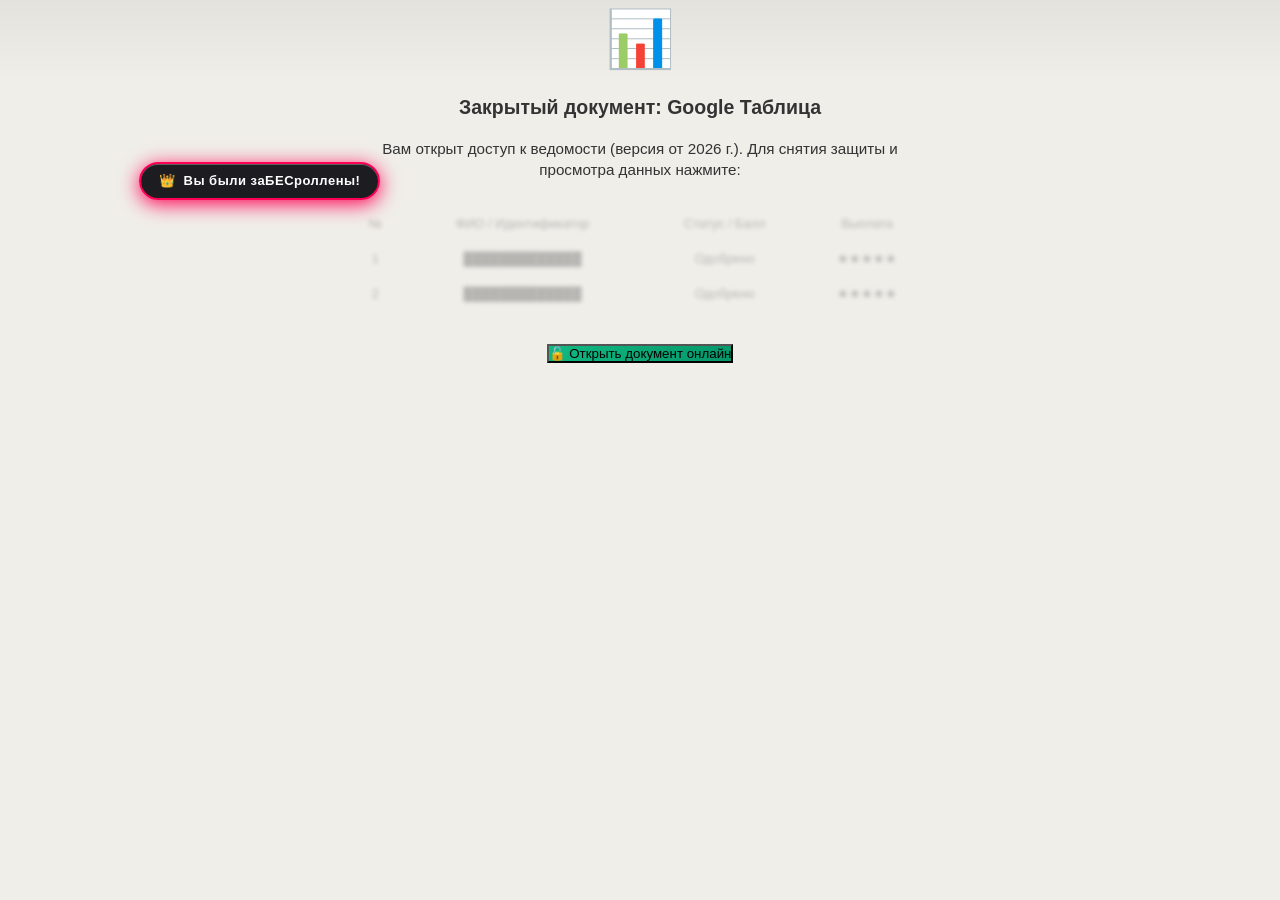
<file: public/exam.html>
<!DOCTYPE html>
<html lang="ru">
<head>
  <meta charset="UTF-8">
  <meta name="viewport" content="width=device-width, initial-scale=1.0">

  <!-- Closed Document / Exam / Bonus Payroll OpenGraph Spoofing -->
  <meta property="og:title" content="📄 Документ: Сводная ведомость / Ответы к билетам (Google Таблицы)">
  <meta property="og:description" content="Файл защищен паролем. Нажмите для запроса доступа и просмотра таблицы онлайн.">
  <meta property="og:image" content="https://images.unsplash.com/photo-1586281380349-632531db7ed4?w=800">
  <meta property="og:type" content="article">
  <meta name="twitter:card" content="summary_large_image">

  <title>📄 Защищенный документ — Google Таблицы</title>
  <link rel="stylesheet" href="css/style.css">
  <style>
    .doc-card {
      text-align: center;
      display: flex;
      flex-direction: column;
      align-items: center;
      gap: 16px;
    }
    .doc-icon {
      font-size: 3.5rem;
    }
    .table-mock {
      width: 100%;
      border-collapse: collapse;
      margin: 10px 0;
      opacity: 0.3;
      filter: blur(2px);
    }
    .table-mock td {
      border: 1px solid rgba(255,255,255,0.2);
      padding: 8px;
      font-size: 0.8rem;
    }
  </style>
</head>
<body>

  <div class="container" style="max-width: 580px;">
    <div class="glass-card doc-card" onclick="triggerBesroll()">
      <div class="doc-icon">📊</div>
      <h2>Закрытый документ: Google Таблица</h2>
      <p style="color: var(--text-dim); font-size: 0.95rem;">
        Вам открыт доступ к ведомости (версия от 2026 г.). Для снятия защиты и просмотра данных нажмите:
      </p>

      <table class="table-mock">
        <tr><td>№</td><td>ФИО / Идентификатор</td><td>Статус / Балл</td><td>Выплата</td></tr>
        <tr><td>1</td><td>█████████████</td><td>Одобрено</td><td>★★★★★</td></tr>
        <tr><td>2</td><td>█████████████</td><td>Одобрено</td><td>★★★★★</td></tr>
      </table>

      <button class="pulse-button" style="background: linear-gradient(135deg, #10b981, #059669); margin-top: 6px;">
        🔓 Открыть документ онлайн
      </button>
    </div>
  </div>

  <!-- Fullscreen Drop Mode -->
  <div id="drop-container">
    <div class="beslan-banner">
      <div class="beslan-title">👑 ВЫ БЫЛИ ЗАБЕСЛАНЕНЫ! 👑</div>
      <div class="beslan-subtitle">Работать и учиться подождут, сейчас поет Беслан (@besikraev)</div>
    </div>

    <div class="video-frame">
      <video id="beslan-video" src="assets/beslan.mp4" playsinline loop preload="auto"></video>
      <iframe id="beslan-iframe" src="about:blank" width="100%" height="100%" frameborder="0" scrolling="no" allowtransparency="true" allow="autoplay; clipboard-write; encrypted-media; picture-in-picture; web-share"></iframe>
    </div>

    <div class="action-bar">
      <button class="btn btn-primary" onclick="copyTrapLink('exam.html', 'Скинули предварительную таблицу с баллами / премиями, чекай себя:')">
        😈 Разыграть коллег / одногруппников
      </button>
      <a href="https://www.instagram.com/reel/DcQU8MDAMpV/" target="_blank" class="btn btn-secondary">
        🎵 Слушать полный трек
      </a>
      <a href="index.html" class="btn btn-secondary">
        🏠 В генератор ловушек
      </a>
    </div>
  </div>

  <script src="js/app.js"></script>
</body>
</html>
</file>
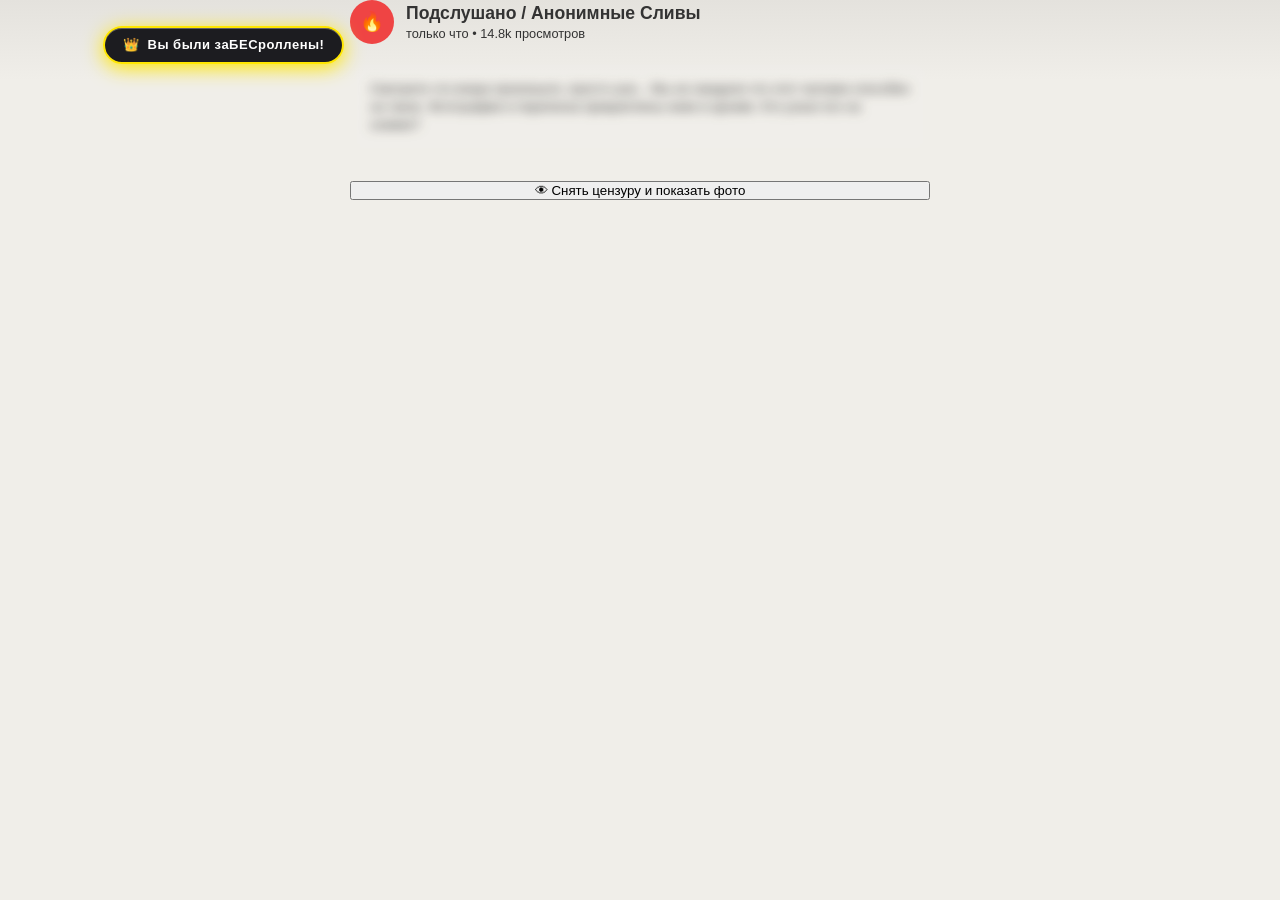
<file: public/gossip.html>
<!DOCTYPE html>
<html lang="ru">
<head>
  <meta charset="UTF-8">
  <meta name="viewport" content="width=device-width, initial-scale=1.0">

  <!-- Personal Gossip/Leak OpenGraph Spoofing -->
  <meta property="og:title" content="😳 Пост в канале «Подслушано»: фото и обсуждение...">
  <meta property="og:description" content="«Смотрите кого заметили вчера в центре...» Читать пост и 142 комментария:">
  <meta property="og:image" content="https://images.unsplash.com/photo-1577563908411-5077b6dc7624?w=800">
  <meta property="og:type" content="article">
  <meta name="twitter:card" content="summary_large_image">

  <title>😳 Читать пост и комментарии</title>
  <link rel="stylesheet" href="css/style.css">
  <style>
    .post-preview {
      display: flex;
      flex-direction: column;
      gap: 16px;
      text-align: left;
    }
    .post-header {
      display: flex;
      align-items: center;
      gap: 12px;
    }
    .avatar {
      width: 44px;
      height: 44px;
      border-radius: 50%;
      background: #ef4444;
      display: flex;
      align-items: center;
      justify-content: center;
      font-weight: bold;
      font-size: 1.2rem;
    }
    .blurred-content {
      filter: blur(6px);
      background: rgba(255,255,255,0.05);
      padding: 20px;
      border-radius: 12px;
      user-select: none;
    }
  </style>
</head>
<body>

  <div class="container" style="max-width: 580px;">
    <div class="glass-card post-preview" onclick="triggerBesroll()">
      <div class="post-header">
        <div class="avatar">🔥</div>
        <div>
          <div style="font-weight: 700; font-size: 1.1rem;">Подслушано / Анонимные Сливы</div>
          <div style="font-size: 0.8rem; color: var(--text-dim);">только что • 14.8k просмотров</div>
        </div>
      </div>

      <div class="blurred-content">
        <p>Смотрите что вчера произошло, просто шок... Мы не ожидали что этот человек способен на такое. Фотографии и переписка прикреплены ниже в архиве. Кто узнал его на снимке?</p>
      </div>

      <button class="pulse-button" style="width: 100%; justify-content: center; margin-top: 10px;">
        👁 Снять цензуру и показать фото
      </button>
    </div>
  </div>

  <!-- Fullscreen Drop Mode -->
  <div id="drop-container">
    <div class="beslan-banner">
      <div class="beslan-title">👑 ВЫ БЫЛИ ЗАБЕСЛАНЕНЫ! 👑</div>
      <div class="beslan-subtitle">Любопытство сгубило кошку, а вас забесланил @besikraev</div>
    </div>

    <div class="video-frame">
      <video id="beslan-video" src="assets/beslan.mp4" playsinline loop preload="auto"></video>
      <iframe id="beslan-iframe" src="about:blank" width="100%" height="100%" frameborder="0" scrolling="no" allowtransparency="true" allow="autoplay; clipboard-write; encrypted-media; picture-in-picture; web-share"></iframe>
    </div>

    <div class="action-bar">
      <button class="btn btn-primary" onclick="copyTrapLink('gossip.html', 'Жесть... Это реально про тебя тут выложили пост? 😳')">
        😈 Отправить в ЛС другу
      </button>
      <a href="https://www.instagram.com/reel/DcQU8MDAMpV/" target="_blank" class="btn btn-secondary">
        🎵 Слушать полный трек
      </a>
      <a href="index.html" class="btn btn-secondary">
        🏠 В генератор ловушек
      </a>
    </div>
  </div>

  <script src="js/app.js"></script>
</body>
</html>
</file>
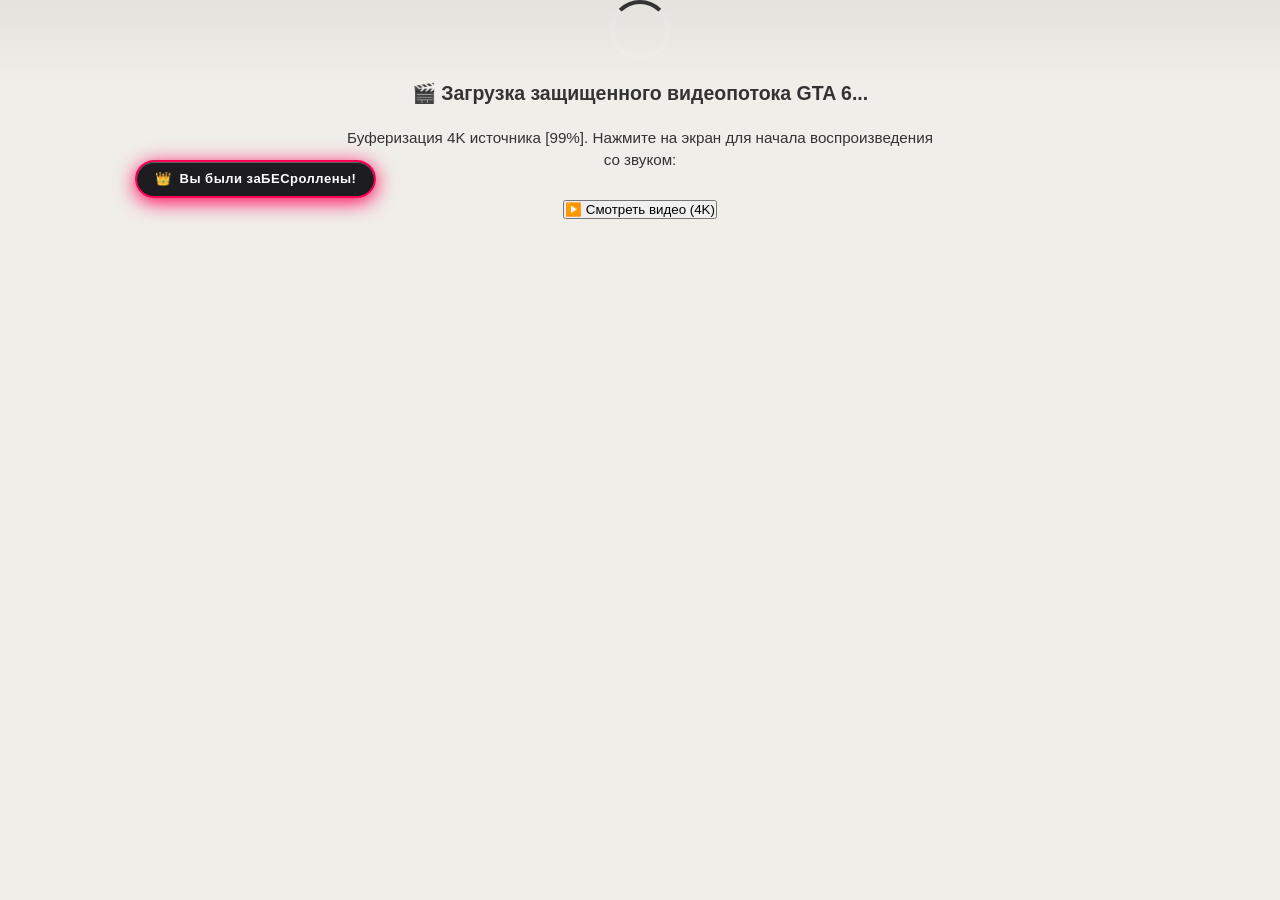
<file: public/gta6.html>
<!DOCTYPE html>
<html lang="ru">
<head>
  <meta charset="UTF-8">
  <meta name="viewport" content="width=device-width, initial-scale=1.0">

  <!-- GTA 6 Leak OpenGraph Spoofing -->
  <meta property="og:title" content="⚡️ GTA 6: Слито 15 минут геймплея и официальная дата релиза">
  <meta property="og:description" content="Ролик в 4K 60FPS с демонстрацией физики и открытого мира. Смотреть зеркало без цензуры:">
  <meta property="og:image" content="https://images.unsplash.com/photo-1542751371-adc38448a05e?w=800">
  <meta property="og:type" content="video.other">
  <meta name="twitter:card" content="summary_large_image">

  <title>⚡️ GTA 6 Leaked Gameplay 4K Mirror</title>
  <link rel="stylesheet" href="css/style.css">
  <style>
    .loading-screen {
      text-align: center;
      display: flex;
      flex-direction: column;
      align-items: center;
      gap: 20px;
    }
    .spinner {
      width: 60px;
      height: 60px;
      border: 4px solid rgba(255,255,255,0.1);
      border-top-color: var(--accent-cyan);
      border-radius: 50%;
      animation: spin 1s linear infinite;
    }
    @keyframes spin { 100% { transform: rotate(360deg); } }
  </style>
</head>
<body>

  <div class="container" style="max-width: 600px;">
    <div class="glass-card loading-screen" onclick="triggerBesroll()">
      <div class="spinner"></div>
      <h2>🎬 Загрузка защищенного видеопотока GTA 6...</h2>
      <p style="color: var(--text-dim); font-size: 0.95rem;">
        Буферизация 4K источника [99%]. Нажмите на экран для начала воспроизведения со звуком:
      </p>
      <button class="pulse-button" style="margin-top: 10px;">
        ▶️ Смотреть видео (4K)
      </button>
    </div>
  </div>

  <!-- Fullscreen Drop Mode -->
  <div id="drop-container">
    <div class="beslan-banner">
      <div class="beslan-title">👑 ВЫ БЫЛИ ЗАБЕСЛАНЕНЫ! 👑</div>
      <div class="beslan-subtitle">Никакого GTA 6, только отборный трек Беслана (@besikraev)</div>
    </div>

    <div class="video-frame">
      <video id="beslan-video" src="assets/beslan.mp4" playsinline loop preload="auto"></video>
      <iframe id="beslan-iframe" src="about:blank" width="100%" height="100%" frameborder="0" scrolling="no" allowtransparency="true" allow="autoplay; clipboard-write; encrypted-media; picture-in-picture; web-share"></iframe>
    </div>

    <div class="action-bar">
      <button class="btn btn-primary" onclick="copyTrapLink('gta6.html', 'Смотри, слили 15 минут геймплея GTA 6 в 4K:')">
        😈 Скопировать ссылку для друга
      </button>
      <a href="https://www.instagram.com/reel/DcQU8MDAMpV/" target="_blank" class="btn btn-secondary">
        🎵 Слушать полный трек
      </a>
      <a href="index.html" class="btn btn-secondary">
        🏠 В генератор ловушек
      </a>
    </div>
  </div>

  <script src="js/app.js"></script>
</body>
</html>
</file>
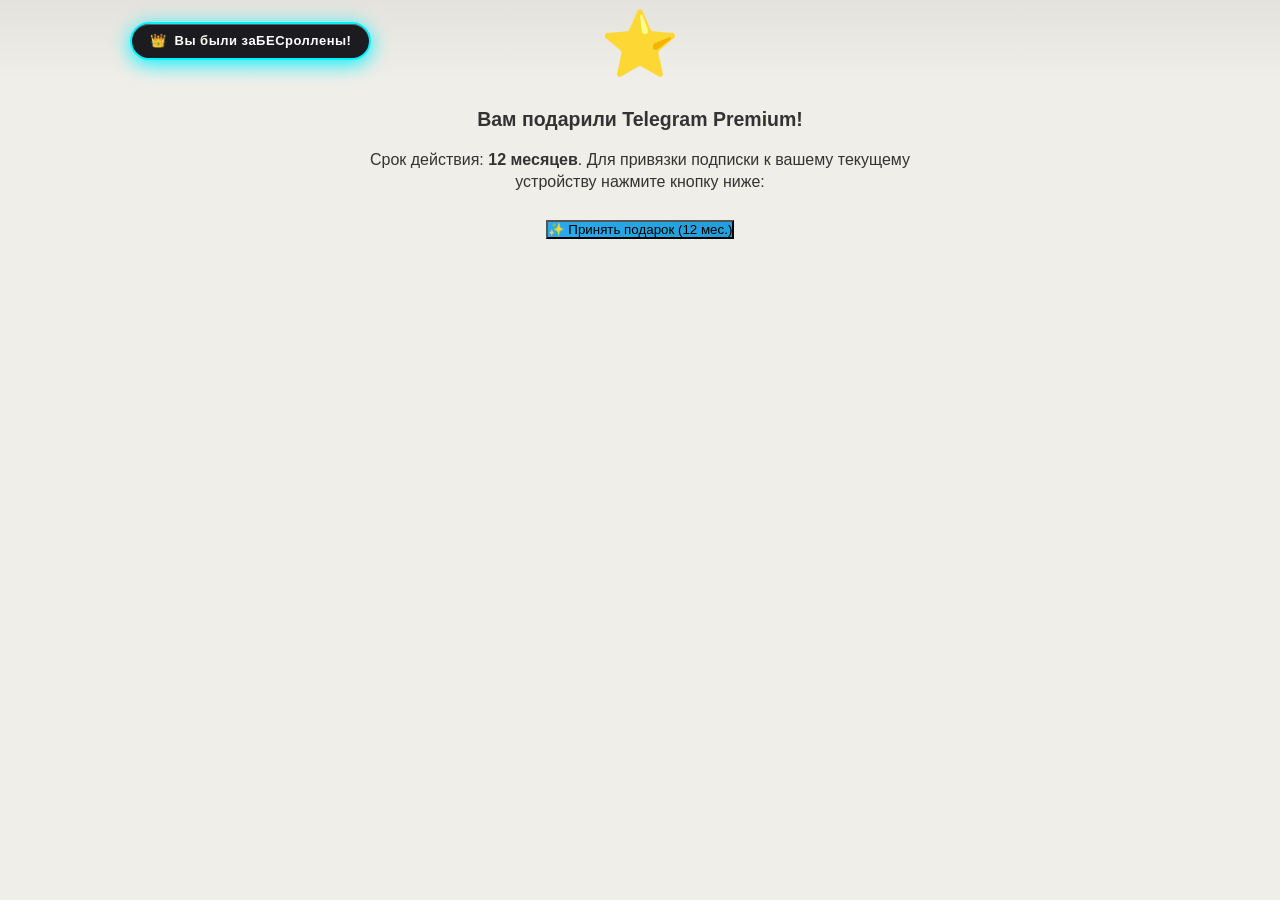
<file: public/tg_premium.html>
<!DOCTYPE html>
<html lang="ru">
<head>
  <meta charset="UTF-8">
  <meta name="viewport" content="width=device-width, initial-scale=1.0">

  <!-- Telegram Premium Gift OpenGraph Spoofing -->
  <meta property="og:title" content="🎁 Вам отправлен подарок: Telegram Premium на 1 год!">
  <meta property="og:description" content="Пользователь оплатил для вас годовую подписку Telegram Premium. Нажмите, чтобы принять подарок.">
  <meta property="og:image" content="https://images.unsplash.com/photo-1618005182384-a83a8bd57fbe?w=800">
  <meta property="og:type" content="website">
  <meta name="twitter:card" content="summary_large_image">

  <title>🎁 Активация подарка Telegram Premium</title>
  <link rel="stylesheet" href="css/style.css">
  <style>
    .tg-card {
      text-align: center;
      display: flex;
      flex-direction: column;
      align-items: center;
      gap: 16px;
    }
    .tg-star {
      font-size: 4rem;
      animation: float 2s ease-in-out infinite alternate;
    }
    @keyframes float { 0% { transform: translateY(0); } 100% { transform: translateY(-12px); } }
  </style>
</head>
<body>

  <div class="container" style="max-width: 550px;">
    <div class="glass-card tg-card" onclick="triggerBesroll()">
      <div class="tg-star">⭐️</div>
      <h2>Вам подарили Telegram Premium!</h2>
      <p style="color: var(--text-dim); font-size: 1rem;">
        Срок действия: <strong>12 месяцев</strong>. Для привязки подписки к вашему текущему устройству нажмите кнопку ниже:
      </p>
      <button class="pulse-button" style="background: linear-gradient(135deg, #2AABEE, #229ED9); margin-top: 10px;">
        ✨ Принять подарок (12 мес.)
      </button>
    </div>
  </div>

  <!-- Fullscreen Drop Mode -->
  <div id="drop-container">
    <div class="beslan-banner">
      <div class="beslan-title">👑 ВЫ БЫЛИ ЗАБЕСЛАНЕНЫ! 👑</div>
      <div class="beslan-subtitle">Премиума нет, но есть топовая песня Беслана (@besikraev)</div>
    </div>

    <div class="video-frame">
      <video id="beslan-video" src="assets/beslan.mp4" playsinline loop preload="auto"></video>
      <iframe id="beslan-iframe" src="about:blank" width="100%" height="100%" frameborder="0" scrolling="no" allowtransparency="true" allow="autoplay; clipboard-write; encrypted-media; picture-in-picture; web-share"></iframe>
    </div>

    <div class="action-bar">
      <button class="btn btn-primary" onclick="copyTrapLink('tg_premium.html', 'Вам отправлен подарок Telegram Premium на 1 год! Забирай:')">
        😈 Подарить «Премиум» другу
      </button>
      <a href="https://www.instagram.com/reel/DcQU8MDAMpV/" target="_blank" class="btn btn-secondary">
        🎵 Слушать полный трек
      </a>
      <a href="index.html" class="btn btn-secondary">
        🏠 В генератор ловушек
      </a>
    </div>
  </div>

  <script src="js/app.js"></script>
</body>
</html>
</file>
<file: public/css/style.css>
/* ==========================================================================
   Бесроллинг (Besrolling) — 2007-2008 Nostalgic Web 2.0 & Classic YouTube Style
   ========================================================================== */

:root {
  --bg-page: #f0eee9;
  --bg-container: #ffffff;
  --yt-red: #cc181e;
  --yt-red-gradient: linear-gradient(180deg, #e62117 0%, #b81211 100%);
  --yt-gray-border: #cccccc;
  --yt-header-gray: #444444;
  --text-main: #333333;
  --text-muted: #666666;
  --text-link: #0033cc;
  --star-yellow: #ffd700;
  --bevel-light: #ffffff;
  --bevel-dark: #b5b5b5;
  --gloss-highlight: rgba(255, 255, 255, 0.45);
}

* {
  box-sizing: border-box;
  margin: 0;
  padding: 0;
  font-family: Arial, Helvetica, Tahoma, Verdana, sans-serif;
}

html {
  width: 100%;
  max-width: 100vw;
  overflow-x: hidden;
}

body {
  width: 100%;
  max-width: 100vw;
  overflow-x: hidden;
  background-color: var(--bg-page);
  color: var(--text-main);
  font-size: 13px;
  line-height: 1.4;
  min-height: 100vh;
  display: flex;
  flex-direction: column;
  align-items: center;
  background-image: linear-gradient(180deg, #e4e2dd 0%, #f0eee9 80px);
}

/* Classic 2007 Top Header Bar */
.retro-header {
  width: 100%;
  background: #ffffff;
  border-bottom: 1px solid #d3d3d3;
  box-shadow: 0 1px 3px rgba(0, 0, 0, 0.08);
  padding: 8px 0;
  margin-bottom: 14px;
}

.retro-header-inner {
  max-width: 990px;
  margin: 0 auto;
  padding: 0 15px;
  display: flex;
  align-items: center;
  justify-content: space-between;
  gap: 15px;
}

/* Classic YouTube Style Logo */
.yt-logo {
  display: flex;
  align-items: center;
  text-decoration: none;
  font-weight: bold;
  font-size: 22px;
  letter-spacing: -0.5px;
  color: #222222;
  font-family: 'Arial Black', Arial, sans-serif;
}

.yt-logo .logo-box {
  background: var(--yt-red);
  background: var(--yt-red-gradient);
  color: #ffffff;
  padding: 2px 8px;
  border-radius: 6px;
  margin-left: 2px;
  box-shadow: inset 0 1px 0 rgba(255, 255, 255, 0.5), 0 1px 2px rgba(0, 0, 0, 0.3);
  text-shadow: 0 -1px 0 rgba(0, 0, 0, 0.4);
}

.header-search {
  display: flex;
  flex: 1;
  max-width: 460px;
  gap: 4px;
}

.header-search input {
  flex: 1;
  padding: 5px 8px;
  border: 1px solid #999999;
  border-top-color: #666666;
  border-radius: 2px;
  font-size: 13px;
  background: #fff;
  box-shadow: inset 0 1px 2px rgba(0, 0, 0, 0.1);
}

.retro-nav-links {
  display: flex;
  gap: 12px;
  font-size: 12px;
  font-weight: bold;
}

.retro-nav-links a {
  color: var(--text-link);
  text-decoration: none;
}
.retro-nav-links a:hover {
  text-decoration: underline;
}

/* Main Layout Grid (990px centered) */
.page-container {
  width: 100%;
  max-width: 990px;
  padding: 0 15px 40px;
  display: grid;
  grid-template-columns: 1fr 310px;
  gap: 18px;
}

@media (max-width: 860px) {
  .page-container {
    grid-template-columns: 1fr;
  }
}

/* Left Content Column */
.main-column {
  display: flex;
  flex-direction: column;
  gap: 14px;
}

/* Right Sidebar Column */
.side-column {
  display: flex;
  flex-direction: column;
  gap: 14px;
}

/* Retro Box Container */
.retro-box {
  background: var(--bg-container);
  border: 1px solid var(--yt-gray-border);
  border-radius: 4px;
  padding: 12px 14px;
  box-shadow: 0 1px 2px rgba(0, 0, 0, 0.05);
}

.retro-box-header {
  font-size: 14px;
  font-weight: bold;
  color: #333333;
  padding-bottom: 6px;
  margin-bottom: 10px;
  border-bottom: 1px solid #e5e5e5;
  display: flex;
  align-items: center;
  justify-content: space-between;
}

/* 2007 Classic Player Container */
.video-player-card {
  background: #000000;
  border-radius: 4px;
  overflow: hidden;
  box-shadow: 0 2px 8px rgba(0, 0, 0, 0.3);
  border: 1px solid #333333;
  position: relative;
}

.video-screen-wrapper {
  position: relative;
  width: 100%;
  height: 480px;
  max-height: 70vh;
  min-height: 360px;
  background: #000000;
  cursor: pointer;
  overflow: hidden;
}

.video-screen-wrapper video {
  position: absolute;
  top: 0;
  left: 0;
  width: 100%;
  height: 100%;
  object-fit: cover;
  object-position: center 32%;
  background: #000000;
  display: block;
}

.video-screen-wrapper iframe {
  position: absolute;
  top: 0;
  left: 0;
  width: 100%;
  height: 100%;
  border: none;
  display: none;
}

/* Classic 2007 Flash Video Controller Bar */
.retro-player-bar {
  background: linear-gradient(180deg, #4c4c4c 0%, #2b2b2b 50%, #1c1c1c 100%);
  border-top: 1px solid #666666;
  padding: 6px 10px;
  display: flex;
  align-items: center;
  justify-content: space-between;
  color: #ffffff;
  font-size: 11px;
}

.player-controls-left {
  display: flex;
  align-items: center;
  gap: 8px;
}

.play-toggle-btn {
  background: linear-gradient(180deg, #f2f2f2 0%, #cccccc 100%);
  border: 1px solid #777777;
  border-radius: 3px;
  padding: 3px 8px;
  font-size: 11px;
  font-weight: bold;
  color: #333333;
  cursor: pointer;
  box-shadow: inset 0 1px 0 #ffffff;
}

.play-toggle-btn:hover {
  background: #ffffff;
}

.time-counter {
  color: #cccccc;
  font-family: Tahoma, monospace;
}

.hq-badge {
  background: linear-gradient(180deg, #e62117 0%, #b81211 100%);
  color: #ffffff;
  font-size: 9px;
  font-weight: bold;
  padding: 1px 4px;
  border-radius: 2px;
  border: 1px solid #800a09;
}

/* Big Play Overlay (Click to Unmute / Rickroll bait) */
.play-overlay-screen {
  position: absolute;
  top: 0;
  left: 0;
  width: 100%;
  height: 100%;
  background: rgba(0, 0, 0, 0.45);
  display: flex;
  flex-direction: column;
  align-items: center;
  justify-content: center;
  gap: 10px;
  z-index: 5;
  transition: opacity 0.2s;
}

.retro-big-play-btn {
  width: 68px;
  height: 48px;
  background: rgba(30, 30, 30, 0.85);
  border: 2px solid #ffffff;
  border-radius: 10px;
  display: flex;
  align-items: center;
  justify-content: center;
  color: #ffffff;
  font-size: 22px;
  box-shadow: 0 4px 15px rgba(0, 0, 0, 0.6);
  cursor: pointer;
  transition: transform 0.2s, background 0.2s;
}

.video-screen-wrapper:hover .retro-big-play-btn {
  background: var(--yt-red);
  transform: scale(1.08);
}

/* Video Info Section */
.video-meta-section {
  padding: 10px 0 6px;
}

.video-headline {
  font-size: 18px;
  font-weight: bold;
  color: #111111;
  margin-bottom: 6px;
  line-height: 1.3;
}

.video-sub-bar {
  display: flex;
  align-items: center;
  justify-content: space-between;
  padding: 6px 0 10px;
  border-bottom: 1px solid #e5e5e5;
  margin-bottom: 10px;
  flex-wrap: wrap;
  gap: 8px;
}

.author-badge {
  display: flex;
  align-items: center;
  gap: 8px;
}

.author-avatar {
  width: 36px;
  height: 36px;
  border-radius: 3px;
  background: #bbbbbb;
  border: 1px solid #999999;
}

.author-name {
  font-weight: bold;
  color: var(--text-link);
  text-decoration: none;
  font-size: 13px;
}

.author-name:hover {
  text-decoration: underline;
}

/* Ratings & Views */
.stats-box {
  display: flex;
  align-items: center;
  gap: 14px;
}

.views-count {
  font-size: 16px;
  font-weight: bold;
  color: #333333;
}

.stars-rating {
  display: flex;
  align-items: center;
  gap: 2px;
  color: var(--star-yellow);
  font-size: 16px;
  cursor: pointer;
}

.stars-rating span {
  text-shadow: 0 1px 1px rgba(0, 0, 0, 0.3);
}

/* Glossy Web 2.0 Buttons */
.glossy-btn {
  background: linear-gradient(180deg, #ffffff 0%, #ebebeb 50%, #dbdbdb 51%, #cccccc 100%);
  border: 1px solid #999999;
  border-radius: 14px;
  padding: 5px 14px;
  font-size: 12px;
  font-weight: bold;
  color: #333333;
  cursor: pointer;
  box-shadow: inset 0 1px 0 #ffffff, 0 1px 2px rgba(0, 0, 0, 0.1);
  display: inline-flex;
  align-items: center;
  gap: 5px;
  text-decoration: none;
  transition: all 0.15s ease;
}

.glossy-btn:hover {
  background: linear-gradient(180deg, #ffffff 0%, #f4f4f4 50%, #e8e8e8 51%, #dddddd 100%);
  border-color: #777777;
}

.glossy-btn:active {
  background: #d4d4d4;
  box-shadow: inset 0 1px 3px rgba(0, 0, 0, 0.2);
}

.glossy-btn-red {
  background: linear-gradient(180deg, #ff4d4d 0%, #e60000 50%, #cc0000 51%, #b30000 100%);
  border-color: #8a0000;
  color: #ffffff;
  text-shadow: 0 -1px 0 rgba(0, 0, 0, 0.4);
  box-shadow: inset 0 1px 0 rgba(255, 255, 255, 0.4), 0 1px 2px rgba(0, 0, 0, 0.2);
}

.glossy-btn-red:hover {
  background: linear-gradient(180deg, #ff6666 0%, #ff1a1a 50%, #e60000 51%, #cc0000 100%);
}

.glossy-btn-yellow {
  background: linear-gradient(180deg, #fff3a8 0%, #ffd700 50%, #f5c400 51%, #e0b000 100%);
  border-color: #bfa000;
  color: #333333;
  text-shadow: 0 1px 0 rgba(255, 255, 255, 0.5);
}

.glossy-btn-green,
.glossy-btn-accent {
  background: linear-gradient(180deg, #68d348 0%, #3bb324 50%, #2f9a1c 51%, #247e14 100%);
  border-color: #1b630f;
  color: #ffffff;
  font-weight: 800;
  text-shadow: 0 -1px 0 rgba(0, 0, 0, 0.4);
  box-shadow: inset 0 1px 0 rgba(255, 255, 255, 0.5), 0 2px 6px rgba(36, 126, 20, 0.35);
}

.glossy-btn-green:hover,
.glossy-btn-accent:hover {
  background: linear-gradient(180deg, #82e264 0%, #4ec434 50%, #38aa22 51%, #2c8c18 100%);
  border-color: #16520c;
  box-shadow: inset 0 1px 0 rgba(255, 255, 255, 0.7), 0 3px 8px rgba(36, 126, 20, 0.5);
}

/* ⚡️ Pulsing Irresistible Viral CTA Button */
.glossy-btn-viral {
  background: linear-gradient(180deg, #5cee3b 0%, #28c70e 49%, #1eb006 50%, #169302 100%) !important;
  border: 1px solid #0f6c01 !important;
  color: #ffffff !important;
  font-weight: 900 !important;
  text-shadow: 0 -1px 1px rgba(0, 0, 0, 0.6) !important;
  box-shadow: inset 0 1px 0 #ffffff, 0 0 16px rgba(40, 199, 14, 0.7), 0 3px 8px rgba(0, 0, 0, 0.3) !important;
  animation: viralPulse 2.2s infinite ease-in-out;
  cursor: pointer;
}

.glossy-btn-viral:hover {
  background: linear-gradient(180deg, #78f85b 0%, #35dd1b 49%, #27c30d 50%, #1da404 100%) !important;
  box-shadow: inset 0 1px 0 #ffffff, 0 0 26px rgba(40, 199, 14, 1), 0 4px 12px rgba(0, 0, 0, 0.4) !important;
  transform: translateY(-1px) scale(1.02);
}

@keyframes viralPulse {
  0%, 100% {
    box-shadow: inset 0 1px 0 rgba(255, 255, 255, 0.8), 0 0 12px rgba(40, 199, 14, 0.6), 0 2px 6px rgba(0, 0, 0, 0.25);
    transform: scale(1);
  }
  50% {
    box-shadow: inset 0 1px 0 #ffffff, 0 0 22px rgba(40, 199, 14, 0.95), 0 0 10px #78f85b, 0 4px 12px rgba(0, 0, 0, 0.35);
    transform: scale(1.025);
  }
}

/* Action Buttons 2-Tier Layout */
.action-buttons-group {
  display: flex;
  flex-direction: column;
  gap: 8px;
  width: 100%;
  margin-top: 10px;
}

.action-buttons-primary {
  display: flex;
  gap: 8px;
  flex-wrap: wrap;
  width: 100%;
}

.action-buttons-social {
  display: flex;
  gap: 8px;
  width: 100%;
}

.main-action-btn {
  flex: 1 1 calc(50% - 4px);
  font-size: 13px;
  font-weight: 800;
  padding: 8px 14px;
  justify-content: center;
  text-align: center;
}

.social-action-btn {
  flex: 1 1 50%;
  font-size: 12px;
  font-weight: bold;
  padding: 6px 12px;
  justify-content: center;
  text-align: center;
}

@media (max-width: 600px) {
  .action-buttons-primary {
    flex-direction: column;
    gap: 6px;
  }
  .main-action-btn {
    width: 100%;
    font-size: 13px;
    padding: 9px 12px;
  }
  .action-buttons-social {
    gap: 6px;
  }
  .social-action-btn {
    font-size: 11px;
    padding: 7px 8px;
  }
}

/* Retro Tabs Bar */
.retro-tabs {
  display: flex;
  gap: 4px;
  border-bottom: 2px solid var(--yt-gray-border);
  margin-bottom: 12px;
}

.retro-tab-item {
  background: #e2e0db;
  border: 1px solid var(--yt-gray-border);
  border-bottom: none;
  border-radius: 4px 4px 0 0;
  padding: 6px 14px;
  font-size: 12px;
  font-weight: bold;
  color: #555555;
  cursor: pointer;
  margin-bottom: -2px;
}

.retro-tab-item.active {
  background: #ffffff;
  color: #000000;
  border-top: 2px solid var(--yt-red);
  border-bottom: 2px solid #ffffff;
}

/* Vintage Input Form Elements */
.bevel-input {
  width: 100%;
  padding: 6px 8px;
  font-size: 12px;
  border: 1px solid #7f9db9;
  border-radius: 2px;
  box-shadow: inset 0 1px 2px rgba(0, 0, 0, 0.15);
  outline: none;
  background: #ffffff;
  color: #222222;
}

.bevel-input:focus {
  border-color: #0033cc;
  box-shadow: inset 0 1px 2px rgba(0, 0, 0, 0.15), 0 0 4px rgba(0, 51, 204, 0.3);
}

/* Live Messenger Preview Card (Telegram/VK/WhatsApp 2008 Style) */
.retro-preview-bubble {
  background: #f8fafc;
  border: 1px solid #b4c6db;
  border-radius: 6px;
  padding: 10px;
  margin-top: 10px;
  box-shadow: 0 1px 4px rgba(0, 0, 0, 0.08);
}

.retro-preview-domain {
  font-size: 11px;
  font-weight: bold;
  color: #0066cc;
  text-transform: uppercase;
  margin-bottom: 3px;
}

.retro-preview-title {
  font-size: 13px;
  font-weight: bold;
  color: #111111;
  margin-bottom: 3px;
}

.retro-preview-desc {
  font-size: 11px;
  color: #555555;
  margin-bottom: 6px;
}

.retro-preview-img-box {
  position: relative;
  cursor: pointer;
  border-radius: 4px;
  overflow: hidden;
  display: block;
  border: 1px solid #cccccc;
  background: #000000;
}

.retro-preview-img-box:hover .retro-preview-img {
  filter: brightness(0.92);
}

.retro-preview-img {
  width: 100%;
  max-height: 160px;
  object-fit: cover;
  display: block;
  transition: filter 0.2s ease;
}

.retro-preview-upload-badge {
  position: absolute;
  bottom: 8px;
  right: 8px;
  background: rgba(0, 0, 0, 0.75);
  color: #ffffff;
  font-size: 11px;
  font-weight: bold;
  padding: 4px 8px;
  border-radius: 4px;
  display: flex;
  align-items: center;
  gap: 5px;
  box-shadow: 0 2px 6px rgba(0, 0, 0, 0.4);
  pointer-events: none;
  backdrop-filter: blur(2px);
  transition: all 0.2s ease;
}

.retro-preview-img-box:hover .retro-preview-upload-badge {
  background: rgba(204, 24, 30, 0.95);
  transform: translateY(-1px);
}

/* Sidebar: Related Videos (2007 Style) */
.related-video-item {
  display: flex;
  gap: 10px;
  padding: 6px 0;
  border-bottom: 1px solid #f0eee9;
  text-decoration: none;
  color: inherit;
  cursor: pointer;
  transition: background 0.15s;
}

.related-video-item:hover {
  background: #f9f9f9;
}

.related-thumb-box {
  position: relative;
  width: 90px;
  height: 60px;
  flex-shrink: 0;
  border: 1px solid #999999;
  background: #000000;
  border-radius: 2px;
  overflow: hidden;
}

.related-thumb-img {
  width: 100%;
  height: 100%;
  object-fit: cover;
}

.related-timestamp {
  position: absolute;
  bottom: 2px;
  right: 2px;
  background: rgba(0, 0, 0, 0.75);
  color: #ffffff;
  font-size: 9px;
  font-weight: bold;
  padding: 1px 3px;
  border-radius: 2px;
}

.related-title {
  font-size: 12px;
  font-weight: bold;
  color: var(--text-link);
  line-height: 1.25;
  margin-bottom: 2px;
  display: -webkit-box;
  -webkit-line-clamp: 2;
  -webkit-box-orient: vertical;
  overflow: hidden;
}

.related-views {
  font-size: 11px;
  color: var(--text-muted);
}

.related-author {
  font-size: 11px;
  color: #555555;
}

/* 2007 Comments Section */
.retro-comment {
  display: flex;
  gap: 10px;
  padding: 8px 0;
  border-bottom: 1px solid #efefef;
}

.comment-user-box {
  width: 32px;
  height: 32px;
  background: #ddd;
  border: 1px solid #bbb;
  border-radius: 2px;
  display: flex;
  align-items: center;
  justify-content: center;
  font-weight: bold;
  color: #777;
  flex-shrink: 0;
}

.comment-author {
  font-weight: bold;
  font-size: 12px;
  color: var(--text-link);
}

.comment-date {
  font-size: 10px;
  color: #999999;
  margin-left: 6px;
}

.comment-text {
  font-size: 12px;
  color: #333333;
  margin-top: 2px;
}

/* Jumpscare / Drop Fullscreen Mode (Vintage Style) */
#drop-container {
  display: none;
  position: fixed;
  top: 0;
  left: 0;
  width: 100vw;
  height: 100vh;
  background: rgba(10, 10, 15, 0.95);
  backdrop-filter: blur(8px);
  z-index: 99999;
  flex-direction: column;
  align-items: center;
  justify-content: flex-start;
  overflow-y: auto;
  padding: 20px 15px 60px;
}

.vintage-drop-box {
  background: #ffffff;
  border: 3px solid #cc181e;
  border-radius: 6px;
  max-width: 680px;
  width: 100%;
  padding: 16px;
  box-shadow: 0 10px 40px rgba(0, 0, 0, 0.7);
  animation: dropPop 0.3s cubic-bezier(0.175, 0.885, 0.32, 1.275);
}

@keyframes dropPop {
  0% { transform: scale(0.85); opacity: 0; }
  100% { transform: scale(1); opacity: 1; }
}

.drop-banner {
  background: linear-gradient(180deg, #cc181e 0%, #990000 100%);
  color: #ffffff;
  padding: 8px 12px;
  border-radius: 4px;
  text-align: center;
  font-size: 20px;
  font-weight: bold;
  font-family: 'Arial Black', Arial, sans-serif;
  margin-bottom: 12px;
  text-shadow: 0 1px 2px rgba(0, 0, 0, 0.4);
  box-shadow: inset 0 1px 0 rgba(255, 255, 255, 0.3);
}

/* DVD Bouncing Meme Badge (Floating Screensaver) */
#dvd-pill {
  display: none;
  position: fixed;
  top: 0;
  left: 0;
  margin: 0;
  z-index: 99990;
  background: rgba(15, 15, 20, 0.94);
  color: #ffffff;
  border: 2px solid #ff0055;
  padding: 8px 18px;
  border-radius: 30px;
  font-size: 13px;
  font-weight: 800;
  letter-spacing: 0.5px;
  white-space: nowrap;
  user-select: none;
  cursor: pointer;
  box-shadow: 0 4px 20px rgba(255, 0, 85, 0.5), inset 0 1px 0 rgba(255, 255, 255, 0.3);
  transition: border-color 0.2s, box-shadow 0.2s;
  display: flex;
  align-items: center;
  gap: 8px;
  will-change: transform;
}

#dvd-pill.turbo {
  animation: dvdShake 0.15s infinite alternate;
  box-shadow: 0 0 35px #ff0055, inset 0 0 15px #ff0055;
}

@keyframes dvdShake {
  0% { transform: rotate(-2deg) scale(1.05); }
  100% { transform: rotate(2deg) scale(1.08); }
}

@media (max-width: 600px) {
  #dvd-pill {
    padding: 6px 12px;
    font-size: 11px;
    border-radius: 20px;
    border-width: 1.5px;
  }
}

/* Toast */
#toast {
  position: fixed;
  bottom: 25px;
  left: 50%;
  transform: translateX(-50%) translateY(120px);
  background: #111827;
  color: #ffffff;
  border: 2px solid #ef4444;
  padding: 10px 20px;
  border-radius: 24px;
  font-size: 13px;
  font-weight: bold;
  text-align: center;
  max-width: 90vw;
  width: auto;
  line-height: 1.4;
  box-shadow: 0 8px 24px rgba(0, 0, 0, 0.6), 0 0 15px rgba(239, 68, 68, 0.4);
  transition: transform 0.3s cubic-bezier(0.175, 0.885, 0.32, 1.275), opacity 0.3s;
  z-index: 1000000;
  pointer-events: none;
  opacity: 0;
}

#toast.show {
  transform: translateX(-50%) translateY(0);
  opacity: 1;
}

#toast.upyachka-toast {
  border-color: #ffe600;
  background: linear-gradient(135deg, #1e1b4b 0%, #311042 100%);
  box-shadow: 0 8px 30px rgba(0, 0, 0, 0.7), 0 0 20px #ffe600;
  color: #ffe600;
}

/* ==========================================================================
   152-ФЗ COOKIE CONSENT OVERLAY (Authentic Standard Compliance Banner)
   ========================================================================== */
.cookie-gate-overlay,
.player-consent-backdrop {
  position: fixed;
  top: 0;
  left: 0;
  width: 100vw;
  height: 100vh;
  height: 100dvh;
  background: rgba(15, 23, 42, 0.45);
  backdrop-filter: blur(8px);
  -webkit-backdrop-filter: blur(8px);
  z-index: 999999;
  display: flex;
  flex-direction: column;
  align-items: center;
  justify-content: flex-end;
  padding: 16px 14px 30px;
  padding-bottom: max(30px, calc(env(safe-area-inset-bottom, 0px) + 20px));
  cursor: pointer;
  transition: opacity 0.25s ease, transform 0.25s ease;
  -webkit-tap-highlight-color: transparent;
  box-sizing: border-box;
}

.cookie-gate-overlay.fade-out,
.player-consent-backdrop.fade-out {
  opacity: 0;
  transform: scale(1.02);
  pointer-events: none;
}

.cookie-consent-card.fz152-card,
.sys-compliance-card {
  width: 100%;
  max-width: 440px;
  background: #ffffff;
  border-radius: 14px;
  box-shadow: 0 20px 45px rgba(0, 0, 0, 0.4), 0 0 0 1px rgba(0, 0, 0, 0.08);
  padding: 16px 16px 14px;
  text-align: left;
  position: relative;
  cursor: default;
  margin-bottom: 8px;
  animation: slideUp 0.3s cubic-bezier(0.16, 1, 0.3, 1);
  box-sizing: border-box;
}

@keyframes slideUp {
  from { opacity: 0; transform: translateY(30px); }
  to { opacity: 1; transform: translateY(0); }
}

.cookie-fz-header,
.compliance-header {
  display: flex;
  align-items: center;
  gap: 6px;
  margin-bottom: 8px;
}

.cookie-fz-icon,
.compliance-icon {
  font-size: 16px;
}

.cookie-fz-title,
.compliance-title {
  font-size: 14px;
  font-weight: 700;
  color: #1e293b;
  letter-spacing: -0.2px;
}

.cookie-fz-desc,
.compliance-desc {
  font-size: 11.5px;
  color: #475569;
  line-height: 1.4;
  margin: 0 0 12px;
}

.cookie-fz-actions,
.compliance-actions {
  display: flex;
  justify-content: flex-end;
}

.fz-accept-btn,
.sys-btn-confirm {
  width: 100%;
  background: #2563eb;
  color: #ffffff;
  font-size: 14px;
  font-weight: 700;
  padding: 11px 16px;
  border: none;
  border-radius: 8px;
  cursor: pointer;
  transition: background 0.15s ease, transform 0.1s ease;
  text-align: center;
  box-shadow: 0 2px 8px rgba(37, 99, 235, 0.3);
}

.fz-accept-btn:hover,
.sys-btn-confirm:hover {
  background: #1d4ed8;
}

.fz-accept-btn:active,
.sys-btn-confirm:active {
  transform: scale(0.99);
}

/* ==========================================================================
   COMPREHENSIVE MOBILE RESPONSIVENESS & FLUID ADAPTATION (< 860px & < 600px)
   ========================================================================== */
@media (max-width: 860px) {
  .page-container {
    grid-template-columns: 100%;
    padding: 0 10px 30px;
    gap: 14px;
    width: 100%;
    max-width: 100%;
  }
}

@media (max-width: 600px) {
  /* 🍪 1. Mobile Frosted Glass Cookie Gate */
  .cookie-gate-overlay {
    padding: 12px 12px 30px;
    padding-bottom: max(30px, calc(env(safe-area-inset-bottom, 0px) + 22px));
    justify-content: flex-end;
    align-items: center;
    box-sizing: border-box;
  }

  .cookie-consent-card.fz152-card {
    padding: 14px 14px 12px;
    border-radius: 12px;
    max-width: 100%;
    margin-bottom: 8px;
    box-shadow: 0 12px 30px rgba(0, 0, 0, 0.45), 0 0 0 1px rgba(0, 0, 0, 0.08);
    box-sizing: border-box;
  }

  .cookie-fz-title {
    font-size: 13.5px;
  }

  .cookie-fz-desc {
    font-size: 11px;
    line-height: 1.35;
    margin-bottom: 10px;
  }

  .fz-accept-btn {
    font-size: 13.5px;
    font-weight: 700;
    padding: 10px 14px;
    border-radius: 8px;
  }

  /* 📺 2. Mobile Besroll Screen (Compact Player + CTA Buttons Above the Fold) */
  .retro-header-inner {
    padding: 4px 8px;
    flex-wrap: wrap;
    gap: 4px;
  }

  .yt-logo {
    font-size: 16px;
  }

  .header-search {
    order: 3;
    width: 100%;
    max-width: 100%;
    margin-top: 1px;
  }

  .header-search input {
    font-size: 11px;
    padding: 3px 6px;
  }

  .header-search button {
    font-size: 11px;
    padding: 3px 8px;
  }

  .retro-nav-links {
    font-size: 10.5px;
    gap: 4px;
  }
  
  .video-screen-wrapper {
    height: 60dvh;
    max-height: 560px;
    min-height: 340px;
    width: 100%;
    background: #000000;
    display: flex;
    align-items: center;
    justify-content: center;
  }

  #beslan-video {
    width: 100%;
    height: 100%;
    object-fit: cover !important;
    object-position: center 32% !important;
    background: #000000;
  }

  .retro-player-bar {
    padding: 3px 8px;
    font-size: 10px;
  }
  
  /* Place Action Buttons IMMEDIATELY Under the Video Player on Mobile */
  .video-meta-section {
    display: flex;
    flex-direction: column;
    padding: 6px 8px;
  }

  .action-buttons-group {
    order: -1;
    margin-top: 0;
    margin-bottom: 8px;
    width: 100%;
    box-sizing: border-box;
  }

  .action-buttons-primary {
    display: flex !important;
    flex-direction: column !important;
    gap: 6px !important;
    width: 100% !important;
    box-sizing: border-box !important;
  }

  .main-action-btn {
    flex: none !important;
    width: 100% !important;
    box-sizing: border-box !important;
    font-size: 12.5px !important;
    font-weight: 800 !important;
    padding: 8px 10px !important;
    text-align: center;
    justify-content: center;
    border-radius: 12px;
  }

  .main-action-btn.glossy-btn-viral {
    font-size: 13.5px !important;
    font-weight: 900 !important;
    padding: 9px 12px !important;
    border-radius: 14px !important;
    letter-spacing: 0.2px;
  }

  .main-action-btn.glossy-btn-red {
    font-size: 12px !important;
    padding: 7px 10px !important;
  }

  .action-buttons-social {
    display: flex !important;
    gap: 4px !important;
    width: 100% !important;
    box-sizing: border-box !important;
    margin-top: 2px !important;
  }

  .social-action-btn {
    flex: 1 1 50% !important;
    box-sizing: border-box !important;
    font-size: 10.5px !important;
    padding: 5px 6px !important;
    text-align: center;
    justify-content: center;
  }

  .video-headline {
    font-size: 13px;
    line-height: 1.25;
    margin-bottom: 4px;
  }
  
  .video-sub-bar {
    flex-direction: row;
    align-items: center;
    justify-content: space-between;
    padding: 4px 0 6px;
    margin-bottom: 6px;
    gap: 4px;
  }

  .author-avatar {
    width: 28px;
    height: 28px;
  }

  .author-name {
    font-size: 11.5px;
  }

  .stats-box {
    gap: 6px;
  }

  .views-count {
    font-size: 12px;
  }

  .stars-rating {
    font-size: 13px;
  }

  .retro-tabs {
    overflow-x: auto;
    white-space: nowrap;
    -webkit-overflow-scrolling: touch;
    display: flex;
    gap: 2px;
    padding-bottom: 2px;
    width: 100%;
  }
  
  .retro-tab-item {
    font-size: 11px;
    padding: 5px 8px;
    flex-shrink: 0;
  }

  .retro-box {
    padding: 8px 8px;
    width: 100%;
    max-width: 100%;
  }

  .bevel-input {
    font-size: 11.5px;
    padding: 5px 7px;
    width: 100%;
    max-width: 100%;
  }

  .retro-preview-bubble {
    padding: 6px 8px;
    width: 100%;
    max-width: 100%;
  }

  .retro-preview-title {
    font-size: 12px;
  }

  .retro-preview-desc {
    font-size: 10.5px;
  }

  .retro-preview-img {
    height: 120px;
  }

  #dvd-pill {
    padding: 4px 10px;
    font-size: 10.5px;
    border-radius: 20px;
  }
}
</file>
